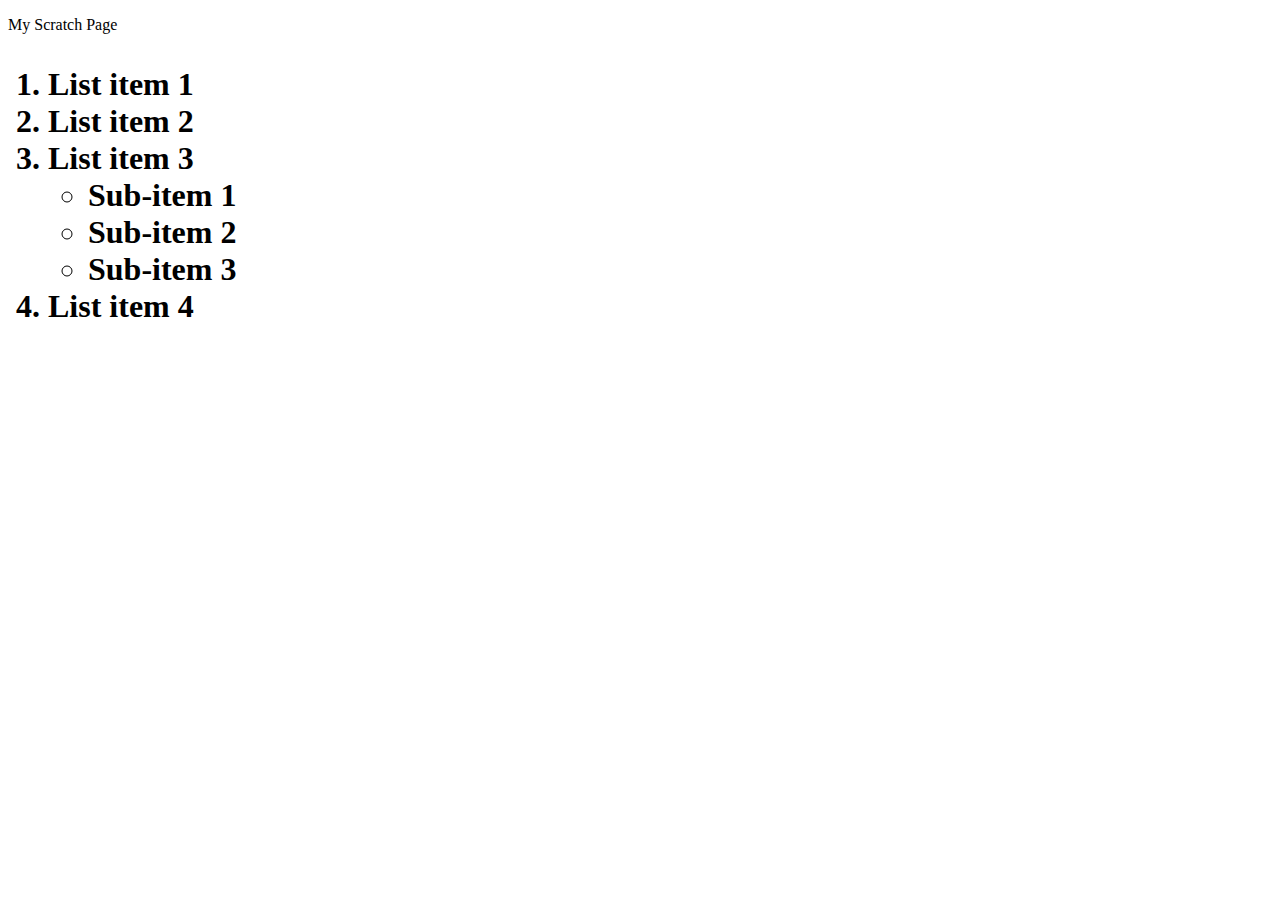
<file: scratch.html>
<!DOCTYPE html>
<html lang="en">
<head>
    <meta charset="UTF-8">
    <meta http-equiv="X-UA-Compatible" content="IE=edge">
    <meta name="viewport" content="width=<device-width>, initial-scale=1.0">
    <title>Document</title>
</head>
<body>
    <p>My Scratch Page</p>
    <h1>
        <ol>
            <li>List item 1</li>
            <li>List item 2</li>
            <li>List item 3
              <ul>
                <li>Sub-item 1</li>
                <li>Sub-item 2</li>
                <li>Sub-item 3</li>
              </ul>
            </li>
            <li>List item 4</li>
          </ol>
    </h1>
</body>
</html>
</file>
